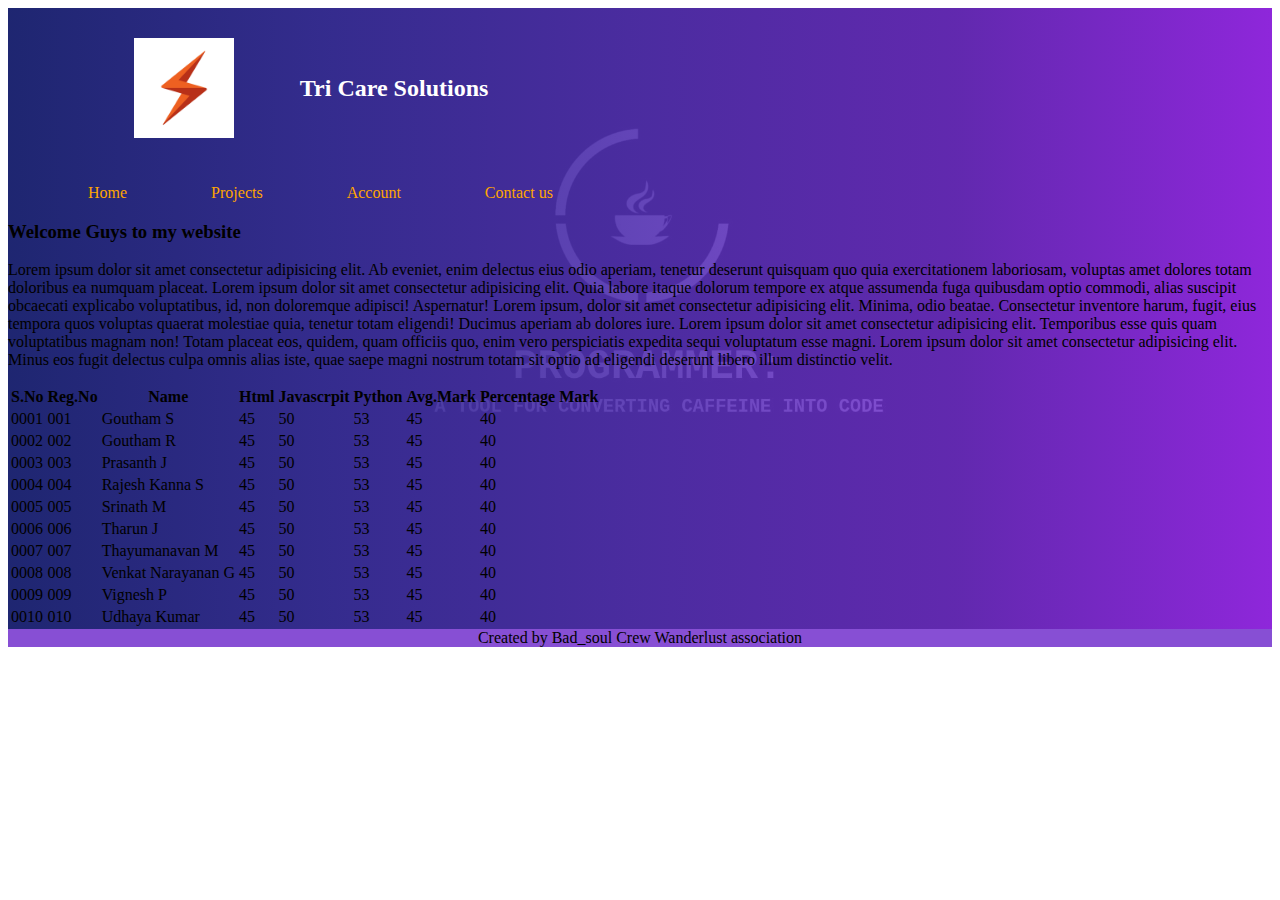
<file: index.html>
<!DOCTYPE html>
<html lang="en">
<head>
    <meta charset="UTF-8" />
    <meta http-equiv="X-UA-Compatible" content="IE=edge" />
    <meta name="viewport" content="width=device-width, initial-scale=1.0" />
    <title>Tri Care Solutions</title>

    <!--Bootstrap css-->
    <link href="https://cdn.jsdelivr.net/npm/bootstrap@5.0.1/dist/css/bootstrap.min.css" rel="stylesheet" integrity="sha384-+0n0xVW2eSR5OomGNYDnhzAbDsOXxcvSN1TPprVMTNDbiYZCxYbOOl7+AMvyTG2x" crossorigin="anonymous" />

    <!--Google fonts-->
    <link rel="stylesheet" href="https://pro.fontawesome.com/releases/v5.10.0/css/all.css" integrity="sha384-AYmEC3Yw5cVb3ZcuHtOA93w35dYTsvhLPVnYs9eStHfGJvOvKxVfELGroGkvsg+p" crossorigin="anonymous"/>

    <!--Logo-->
    <link rel="shortcut icon" href="./assets/Images/Sprint-logo.png"
        type="image/x-icon" />
    
    <!--css-->
    <link rel="stylesheet" type="text/css" href="./assets/css/style.css" />    
</head>
<body>
    
    <!--wrapper-->
    <div class="wrapper">
        <!--Bootstrap Js-->
    <script src="https://cdn.jsdelivr.net/npm/@popperjs/core@2.9.2/dist/umd/popper.min.js" integrity="sha384-IQsoLXl5PILFhosVNubq5LC7Qb9DXgDA9i+tQ8Zj3iwWAwPtgFTxbJ8NT4GN1R8p" crossorigin="anonymous"></script>
    <script src="https://cdn.jsdelivr.net/npm/bootstrap@5.0.1/dist/js/bootstrap.min.js" integrity="sha384-Atwg2Pkwv9vp0ygtn1JAojH0nYbwNJLPhwyoVbhoPwBhjQPR5VtM2+xf0Uwh9KtT" crossorigin="anonymous"></script>
    <script src="https://cdn.jsdelivr.net/npm/bootstrap@5.0.1/dist/js/bootstrap.bundle.min.js" integrity="sha384-gtEjrD/SeCtmISkJkNUaaKMoLD0//ElJ19smozuHV6z3Iehds+3Ulb9Bn9Plx0x4" crossorigin="anonymous"></script>
    
    <!--header-->
    <header>
        <img src="./assets/Images/Sprint-logo.png"  class="rounded-circle" alt="Logo" width="100px" height="100px" />
    <!-- Page Name-->
    <h2>Tri Care Solutions</h2>

    </header>

    <!--Navbar-->
    <nav class="navbar justify-content-center">
        <ul>
            <li class="nav-item"><a href="#"><i class="fa fa-home"></i>Home</a></li>
            <li class="nav-item"><a href="./index1.html"><i class="fa fa-highlighter"></i>Projects</a></li>
            <li class="nav-item"><a href="./index2.html"><i class="fa fa-user-circle"></i>Account</a></li>
            <li class="nav-item"><a href="./index3.html"><i class="fa fa-phone-square-alt"></i> Contact us</a></li>
        </ul>
    </nav>

    <content>
        <!--Container-->
    <div class="container">
        <div class="row">
            <div class="col">

                <!--details-->
                <h3>Welcome Guys to my website</h3>

                <p>Lorem ipsum dolor sit amet consectetur adipisicing elit. Ab eveniet, enim delectus eius odio aperiam, tenetur deserunt quisquam quo quia exercitationem laboriosam, voluptas amet dolores totam doloribus ea numquam placeat.
                    Lorem ipsum dolor sit amet consectetur adipisicing elit. Quia labore itaque dolorum tempore ex atque assumenda fuga quibusdam optio commodi, alias suscipit obcaecati explicabo voluptatibus, id, non doloremque adipisci! Aspernatur!
                    Lorem ipsum, dolor sit amet consectetur adipisicing elit. Minima, odio beatae. Consectetur inventore harum, fugit, eius tempora quos voluptas quaerat molestiae quia, tenetur totam eligendi! Ducimus aperiam ab dolores iure.
                    Lorem ipsum dolor sit amet consectetur adipisicing elit. Temporibus esse quis quam voluptatibus magnam non! Totam placeat eos, quidem, quam officiis quo, enim vero perspiciatis expedita sequi voluptatum esse magni.
                    Lorem ipsum dolor sit amet consectetur adipisicing elit. Minus eos fugit delectus culpa omnis alias iste, quae saepe magni nostrum totam sit optio ad eligendi deserunt libero illum distinctio velit.
                </p>
                <div class="table-responsive">
                    <table class="table table-dark table-hover">
                        <thead>
                            <tr>
                                <th>S.No</th>
                                <th>Reg.No</th>
                                <th>Name</th>
                                <th>Html</th>
                                <th>Javascrpit</th>
                                <th>Python</th>
                                <th>Avg.Mark</th>
                                <th>Percentage Mark</th>
                            </tr>
                        </thead>
                        <tbody>
                            <tr>
                                <td>0001</td>
                                <td>001</td>
                                <td>Goutham S</td>
                                <td>45</td>
                                <td>50</td>
                                <td>53</td>
                                <td>45</td>
                                <td>40</td>
                            </tr>
                            <tr>
                                <td>0002</td>
                                <td>002</td>
                                <td>Goutham R</td>
                                <td>45</td>
                                <td>50</td>
                                <td>53</td>
                                <td>45</td>
                                <td>40</td>
                            </tr>
                            <tr>
                                <td>0003</td>
                                <td>003</td>
                                <td>Prasanth J</td>
                                <td>45</td>
                                <td>50</td>
                                <td>53</td>
                                <td>45</td>
                                <td>40</td>
                            </tr>
                            <tr>
                                <td>0004</td>
                                <td>004</td>
                                <td>Rajesh Kanna S</td>
                                <td>45</td>
                                <td>50</td>
                                <td>53</td>
                                <td>45</td>
                                <td>40</td>
                            </tr>
                            <tr>
                                <td>0005</td>
                                <td>005</td>
                                <td>Srinath M</td>
                                <td>45</td>
                                <td>50</td>
                                <td>53</td>
                                <td>45</td>
                                <td>40</td>
                            </tr>
                            <tr>
                                <td>0006</td>
                                <td>006</td>
                                <td>Tharun J</td>
                                <td>45</td>
                                <td>50</td>
                                <td>53</td>
                                <td>45</td>
                                <td>40</td>
                            </tr>
                            <tr>
                                <td>0007</td>
                                <td>007</td>
                                <td>Thayumanavan M</td>
                                <td>45</td>
                                <td>50</td>
                                <td>53</td>
                                <td>45</td>
                                <td>40</td>
                            </tr>
                            <tr>
                                <td>0008</td>
                                <td>008</td>
                                <td>Venkat Narayanan G</td>
                                <td>45</td>
                                <td>50</td>
                                <td>53</td>
                                <td>45</td>
                                <td>40</td>
                            </tr>
                            <tr>
                                <td>0009</td>
                                <td>009</td>
                                <td>Vignesh P</td>
                                <td>45</td>
                                <td>50</td>
                                <td>53</td>
                                <td>45</td>
                                <td>40</td>
                            </tr>
                            <tr>
                                <td>0010</td>
                                <td>010</td>
                                <td>Udhaya Kumar</td>
                                <td>45</td>
                                <td>50</td>
                                <td>53</td>
                                <td>45</td>
                                <td>40</td>
                            </tr>
                            
                        </tbody>
                    </table>

                </div>
                

            </div>
        </div>
    </div>


    </div>


    </content>

        
    <footer>
        Created by Bad_soul Crew Wanderlust association
    </footer>
    

</body>
</html>
</file>
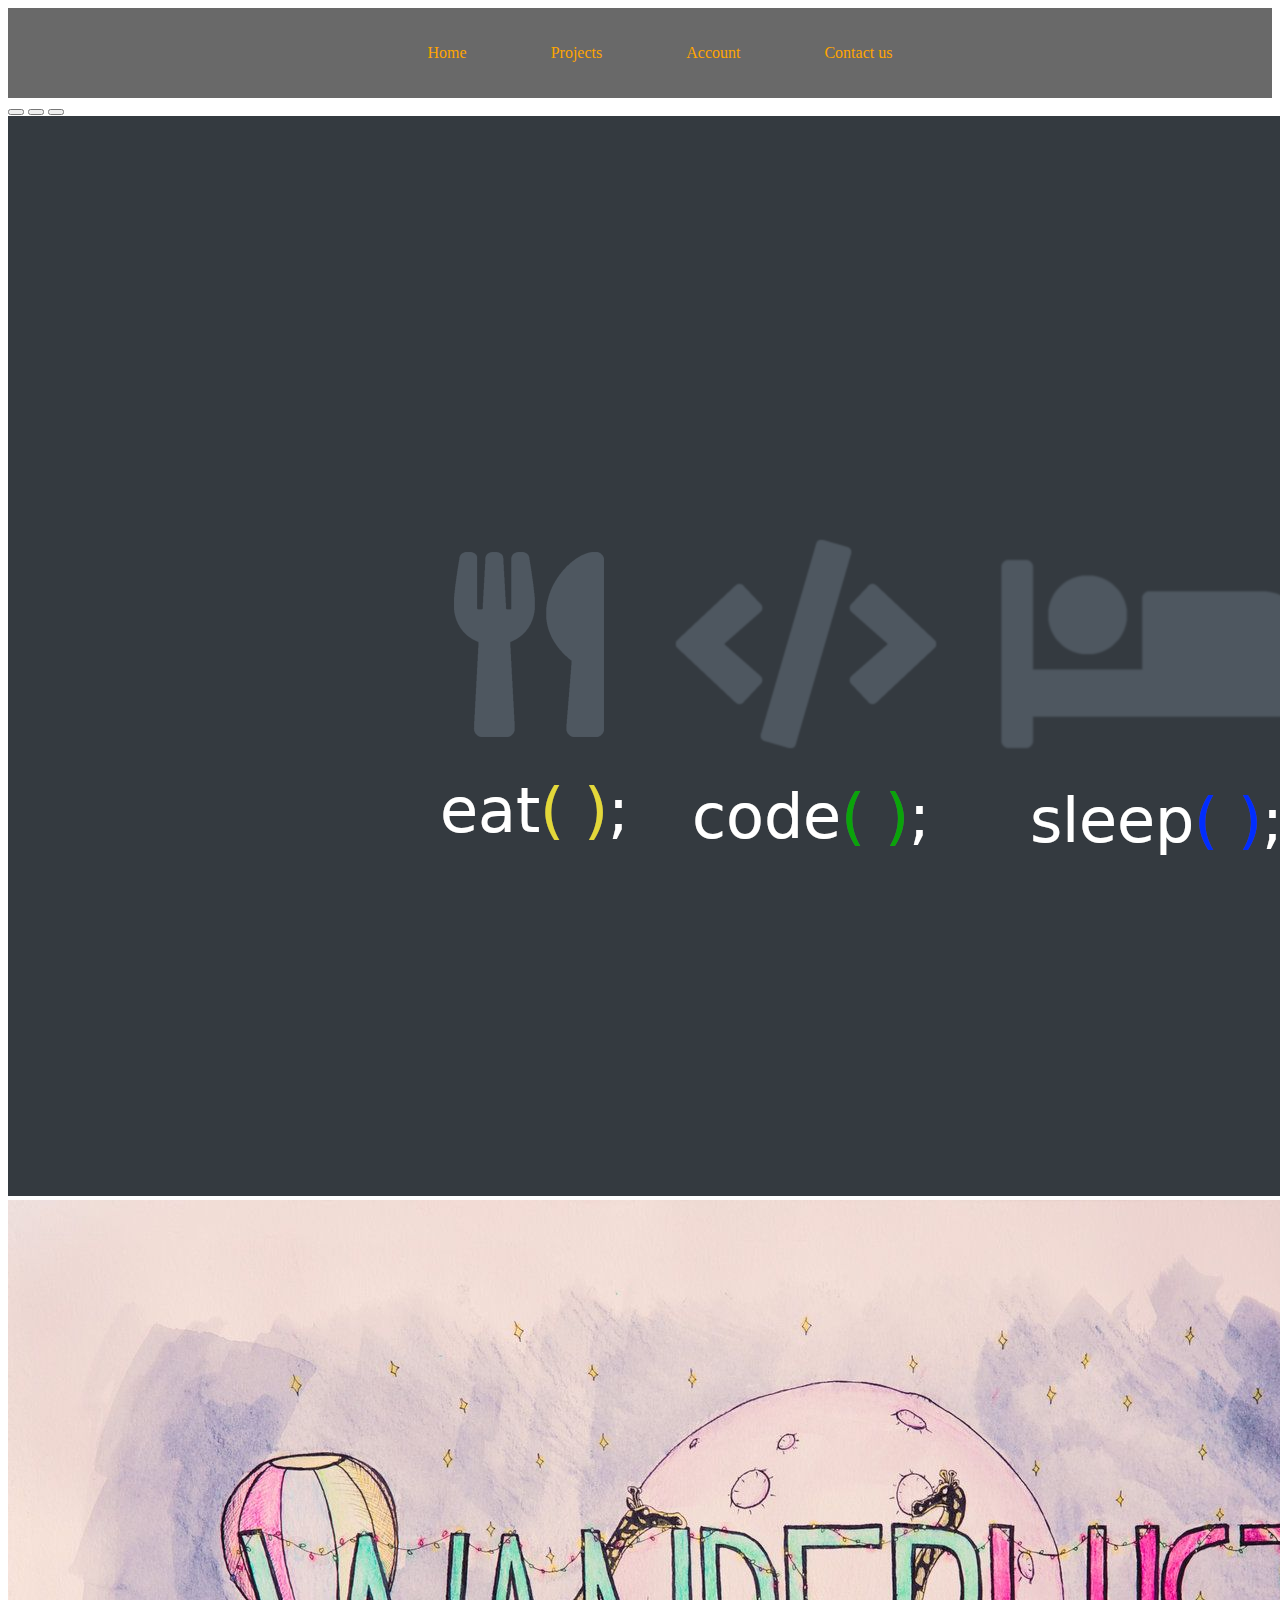
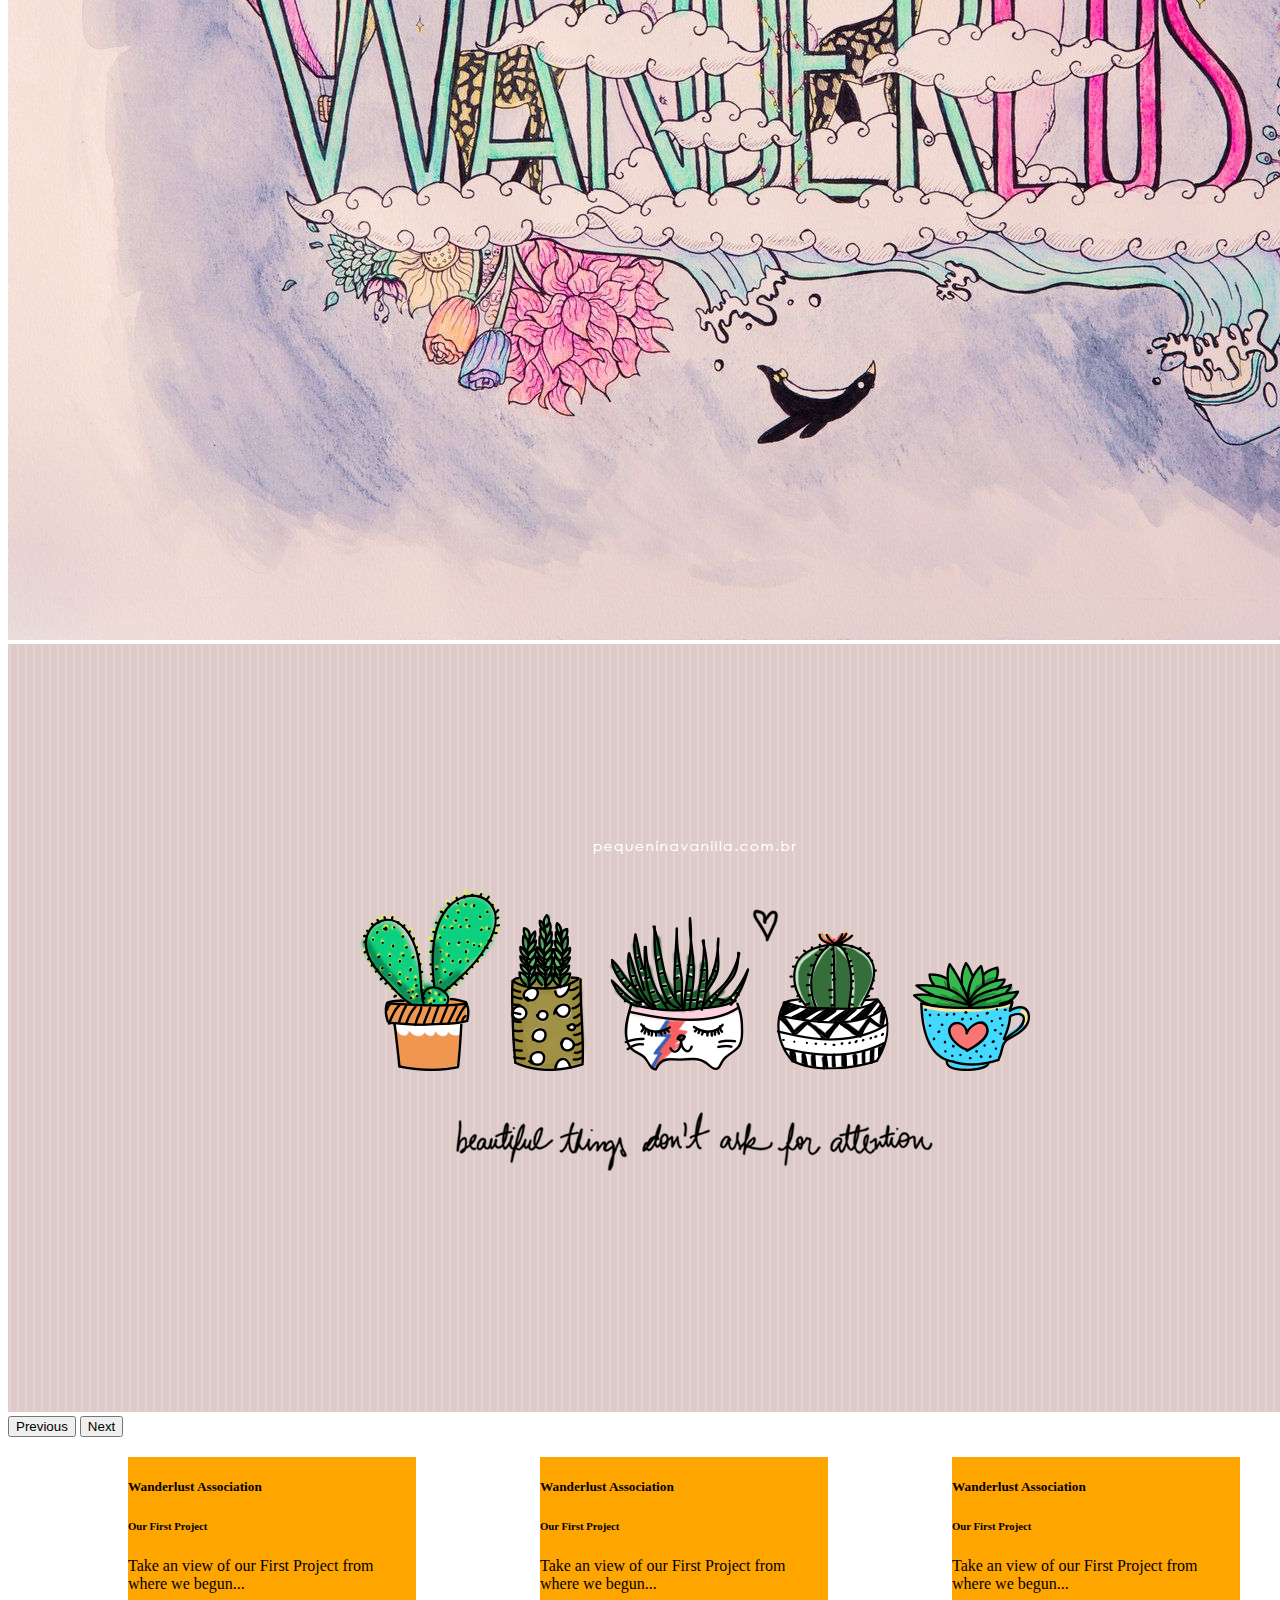
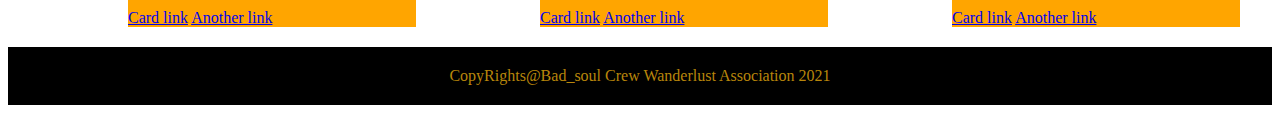
<file: index1.html>
<!DOCTYPE html>
<html lang="en">
<head>
    <meta charset="UTF-8">
    <meta http-equiv="X-UA-Compatible" content="IE=edge">
    <meta name="viewport" content="width=device-width, initial-scale=1.0">
    <title>Projects</title>

     <!--Bootstrap css-->
     <link href="https://cdn.jsdelivr.net/npm/bootstrap@5.0.1/dist/css/bootstrap.min.css" rel="stylesheet" integrity="sha384-+0n0xVW2eSR5OomGNYDnhzAbDsOXxcvSN1TPprVMTNDbiYZCxYbOOl7+AMvyTG2x" crossorigin="anonymous" />

     <!--Google fonts-->
     <link rel="stylesheet" href="https://pro.fontawesome.com/releases/v5.10.0/css/all.css" integrity="sha384-AYmEC3Yw5cVb3ZcuHtOA93w35dYTsvhLPVnYs9eStHfGJvOvKxVfELGroGkvsg+p" crossorigin="anonymous"/>
 
     <!--Logo-->
     <link rel="shortcut icon" href="./assets/Images/Sprint-logo.png"
         type="image/x-icon" />

    <!--css-->
    <link rel="stylesheet" type="text/css" href="./assets/css/style1.css" />    
</head>
<body>

    <!--Wrapper-->
    <div class="wrapper">
    <script src="https://cdn.jsdelivr.net/npm/@popperjs/core@2.9.2/dist/umd/popper.min.js" integrity="sha384-IQsoLXl5PILFhosVNubq5LC7Qb9DXgDA9i+tQ8Zj3iwWAwPtgFTxbJ8NT4GN1R8p" crossorigin="anonymous"></script>
    <script src="https://cdn.jsdelivr.net/npm/bootstrap@5.0.1/dist/js/bootstrap.min.js" integrity="sha384-Atwg2Pkwv9vp0ygtn1JAojH0nYbwNJLPhwyoVbhoPwBhjQPR5VtM2+xf0Uwh9KtT" crossorigin="anonymous"></script>
    <script src="https://cdn.jsdelivr.net/npm/bootstrap@5.0.1/dist/js/bootstrap.bundle.min.js" integrity="sha384-gtEjrD/SeCtmISkJkNUaaKMoLD0//ElJ19smozuHV6z3Iehds+3Ulb9Bn9Plx0x4" crossorigin="anonymous"></script>


    <!--Header-->
    <header>
        <nav class="navbar justify-content-center">
            <ul>
                <li class="nav-item"><a href="./index.html"><i class="fa fa-home"></i>Home</a></li>
                <li class="nav-item"><a href="#"><i class="fa fa-highlighter"></i>Projects</a></li>
                <li class="nav-item"><a href="./index2.html"><i class="fa fa-user-circle"></i>Account</a></li>
                <li class="nav-item"><a href="./index3.html"><i class="fa fa-phone-square-alt"></i> Contact us</a></li>
            </ul>
        </nav>
    
    </header>
    
    <!--Main-->
    <main>
        <div id="carouselExampleIndicators" class="carousel slide" data-bs-ride="carousel">
            <div class="carousel-indicators">
              <button type="button" data-bs-target="#carouselExampleIndicators" data-bs-slide-to="0" class="active" aria-current="true" aria-label="Slide 1"></button>
              <button type="button" data-bs-target="#carouselExampleIndicators" data-bs-slide-to="1" aria-label="Slide 2"></button>
              <button type="button" data-bs-target="#carouselExampleIndicators" data-bs-slide-to="2" aria-label="Slide 3"></button>
            </div>
            <div class="carousel-inner">
              <div class="carousel-item active">
                <img src="./assets/Images/images1.png" class="img-fluid" alt="slide1">
              </div>
              <div class="carousel-item">
                <img src="./assets/Images/image2.jpg" class="img-fluid" alt="slide2">
              </div>
              <div class="carousel-item">
                <img src="./assets/Images/images3.jpg" class="img-fluid" alt="slide3">
              </div>
            </div>
            <button class="carousel-control-prev" type="button" data-bs-target="#carouselExampleIndicators" data-bs-slide="prev">
              <span class="carousel-control-prev-icon" aria-hidden="true"></span>
              <span class="visually-hidden">Previous</span>
            </button>
            <button class="carousel-control-next" type="button" data-bs-target="#carouselExampleIndicators" data-bs-slide="next">
              <span class="carousel-control-next-icon" aria-hidden="true"></span>
              <span class="visually-hidden">Next</span>
            </button>
          </div>

        <div class="card" style="width: 18rem;">
            <div class="card-body">
              <h5 class="card-title">Wanderlust Association</h5>
              <h6 class="card-subtitle mb-2 text-muted">Our First Project</h6>
              <p class="card-text">Take an view of our First Project from where we begun...</p>
              <a href="#" class="card-link">Card link</a>
              <a href="#" class="card-link">Another link</a>
            </div>
          </div>

          <div class="card" style="width: 18rem;">
            <div class="card-body">
              <h5 class="card-title">Wanderlust Association</h5>
              <h6 class="card-subtitle mb-2 text-muted">Our First Project</h6>
              <p class="card-text">Take an view of our First Project from where we begun...</p>
              <a href="#" class="card-link">Card link</a>
              <a href="#" class="card-link">Another link</a>
            </div>
          </div>

          <div class="card" style="width: 18rem;">
            <div class="card-body">
              <h5 class="card-title">Wanderlust Association</h5>
              <h6 class="card-subtitle mb-2 text-muted">Our First Project</h6>
              <p class="card-text">Take an view of our First Project from where we begun...</p>
              <a href="#" class="card-link">Card link</a>
              <a href="#" class="card-link">Another link</a>
            </div>
          </div>

    </main>

    <!--Footer-->
    <footer>
        CopyRights@Bad_soul Crew Wanderlust Association 2021
    </footer>

    
    
    </div>
    
</body>
</html>
</file>
<file: assets/css/style.css>
header{
    display: flex;
    justify-content: flex-end;
    align-items: center;
    padding: 30px 10%;
    background: transparent;
}
img{
    margin-right: auto;
    cursor: pointer;
}
header h2{
    margin-right: 65%;
    color: white;
}
.nav-item{
    font-weight: 500;
    display: inline-block;
    padding: 0px 40px;
    transition: all 0.3s ease 0s;
}

nav ul li a{
    color: orange;
    text-decoration: none;
}
nav ul li a:hover{
    color: orangered;
    transition: all 0.3s ease 0s;

}
.wrapper{
    background: url('../Images/bg.jpg') no-repeat center center / cover;
    width: 100%;
    display: block;
    position: relative;
    z-index: 1; 
}

.wrapper:before {
    position: absolute;
    content: '';
    background-image: linear-gradient(to right, rgba(32, 40, 119, 0.95), rgba(55, 46, 149, 0.95), rgba(83, 49, 177, 0.90), rgba(114, 48, 205, 0.85), rgba(150, 41, 230, 0.95));
    width: 100%;
    height: 100%;
    top: 0;
    left: 0;
    z-index: -1;
}
footer{
    text-align: center;
    background-color:rgba(114, 48, 205, 0.85);
}
</file>
<file: assets/css/style1.css>
header{
    text-align: center;
    color: whitesmoke;
    background-color: dimgray;
    padding: 20px 25px;
}

footer{
    text-align: center;
    color: darkgoldenrod;
    background-color: #000;
    padding: 20px 25px;
}
.nav-item{
    font-weight: 500;
    display: inline-block;
    padding: 0px 40px;
    transition: all 0.3s ease 0s;
}

nav ul li a{
    color: orange;
    text-decoration: none;
}
nav ul li a:hover{
    color: orangered;
    transition: all 0.3s ease 0s;

}
.card{
    background-color: orange;
    display: flex;
    justify-content: flex-end;
    align-items: center;
    display: inline-block;
    margin-top: 20px;
    margin-bottom: 20px;
    margin-left: 120px;
}
</file>
